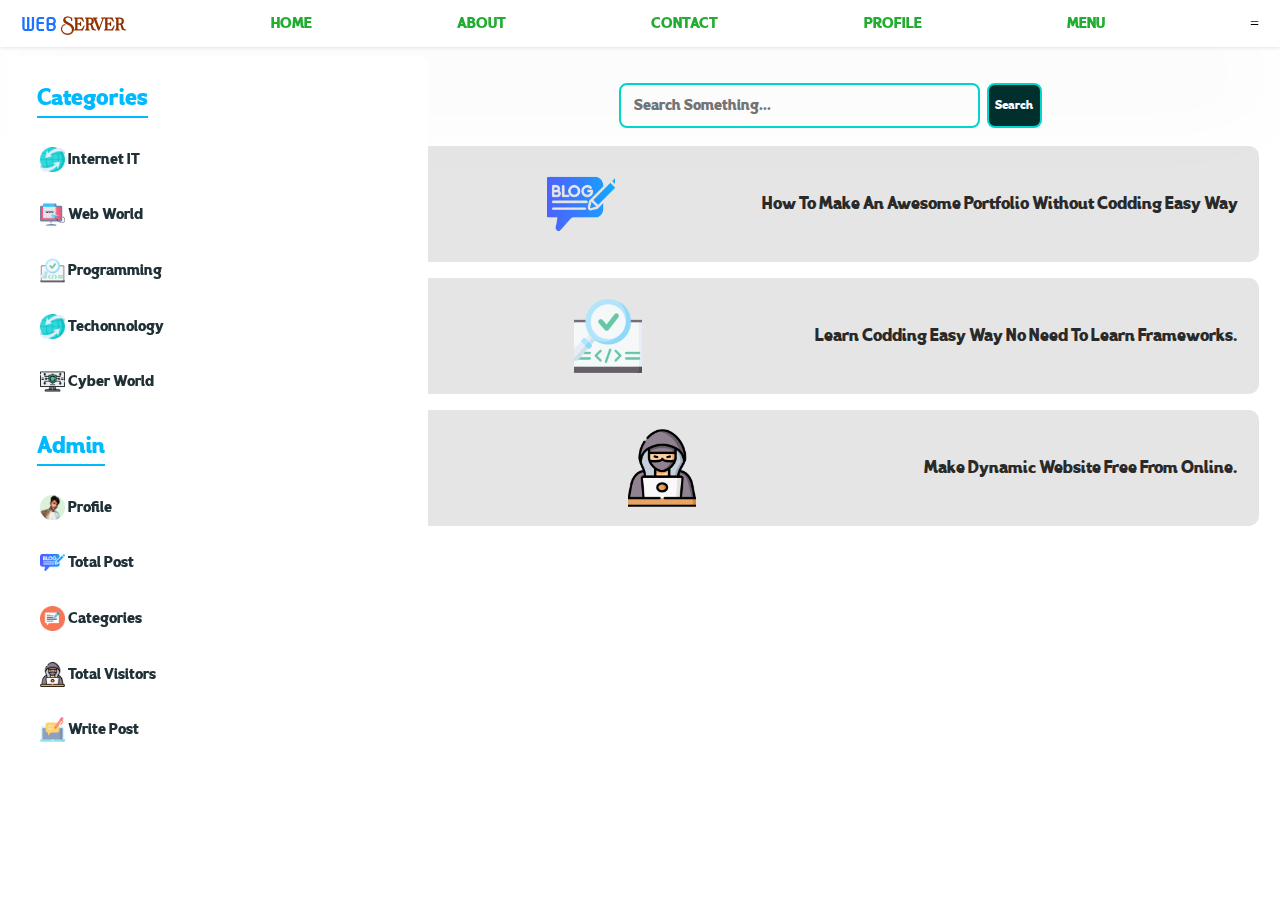
<file: index.html>
<!DOCTYPE html>
<html lang="en">
  <head>
    <meta charset="UTF-8" />
    <meta name="viewport" content="width=device-width, initial-scale=1.0" />
    <link rel="stylesheet" href="css/index.css" />

    <link rel="stylesheet" href="css/responsive.css" />
    <title>WEB - SERVER</title>
    <meta
      name="description"
      content="G H S J U L I A  N | Ghs Julian | Web Developer And Designer | Ghs Julian Programmer | PHP Developer & Programmer | Programmer Ghs Julian"
    />
    <meta
      name="author"
      content="G H S J U L I A  N | Ghs Julian | Web Developer And Designer | Ghs Julian Programmer | PHP Developer & Programmer | Programmer Ghs Julian"
    />
    <link rel="icon" href="images/ficon.png" type="image/x-icon" />
  </head>
  <body align="center">
    <div class="nav-bar">
      <h3 class="logo">WEB <span>Server</span></h3>
      <a href="#">HOME</a>
      <a href="#">ABOUT</a>
      <a href="#">CONTACT</a>
      <a href="#">PROFILE</a>
      <a href="#">MENU</a>
      <span id="nav-btn">=</span>
    </div>
    <div id="nav" class="side-bar">
      <h2>Categories</h2>
      <div id="list">
        <li><img src="images/worldwide.png" /><a href="#">Internet IT</a></li>
        <li><img src="images/web.png" /> <a href="#">Web World</a></li>
        <li>
          <img src="images/code.png" />
          <a href="#">Programming</a>
        </li>
        <li>
          <img src="images/worldwide.png" />
          <a href="#">Techonnology</a>
        </li>
        <li>
          <img src="images/cyber-security.png" />
          <a href="#">Cyber World</a>
        </li>
        <h2>Admin</h2>
        <div id="list">
          <li>
            <img src="images/green_logo.png" />
            <a href="#">Profile</a>
          </li>
          <li><img src="images/blog.png" /><a href="#">Total Post</a></li>
          <li>
            <img src="images/publication.png" />
            <a href="#">Categories</a>
          </li>
          <li>
            <img src="images/hacker.png" />
            <a href="#">Total Visitors</a>
          </li>
          <li>
            <img src="images/post.png" />
            <a href="#">Write Post</a>
          </li>
        </div>
      </div>
    </div>
    <div class="main">
      <div class="blog">
        <div class="search-area">
          <input
            type="text"
            id="search"
            placeholder="Search Something..."
            value=""
          />
          <button type="button" id="search-btn">Search</button>
        </div>
        <li class="blog-list">
          <img src="images/blog.png" />
          <a href="main.html"
            >How To Make An Awesome Portfolio Without Codding Easy Way</a
          >
        </li>
        <li class="blog-list">
          <img src="images/code.png" />
          <a href="main.html">Learn Codding Easy Way No Need To Learn Frameworks.</a>
        </li>
        <li class="blog-list">
          <img src="images/hacker.png" />
          <a href="main.html">Make Dynamic Website Free From Online.</a>
        </li>
      </div>
    </div>
    <script src="js/navbar.js"></script>
  </body>
</html>
</file>
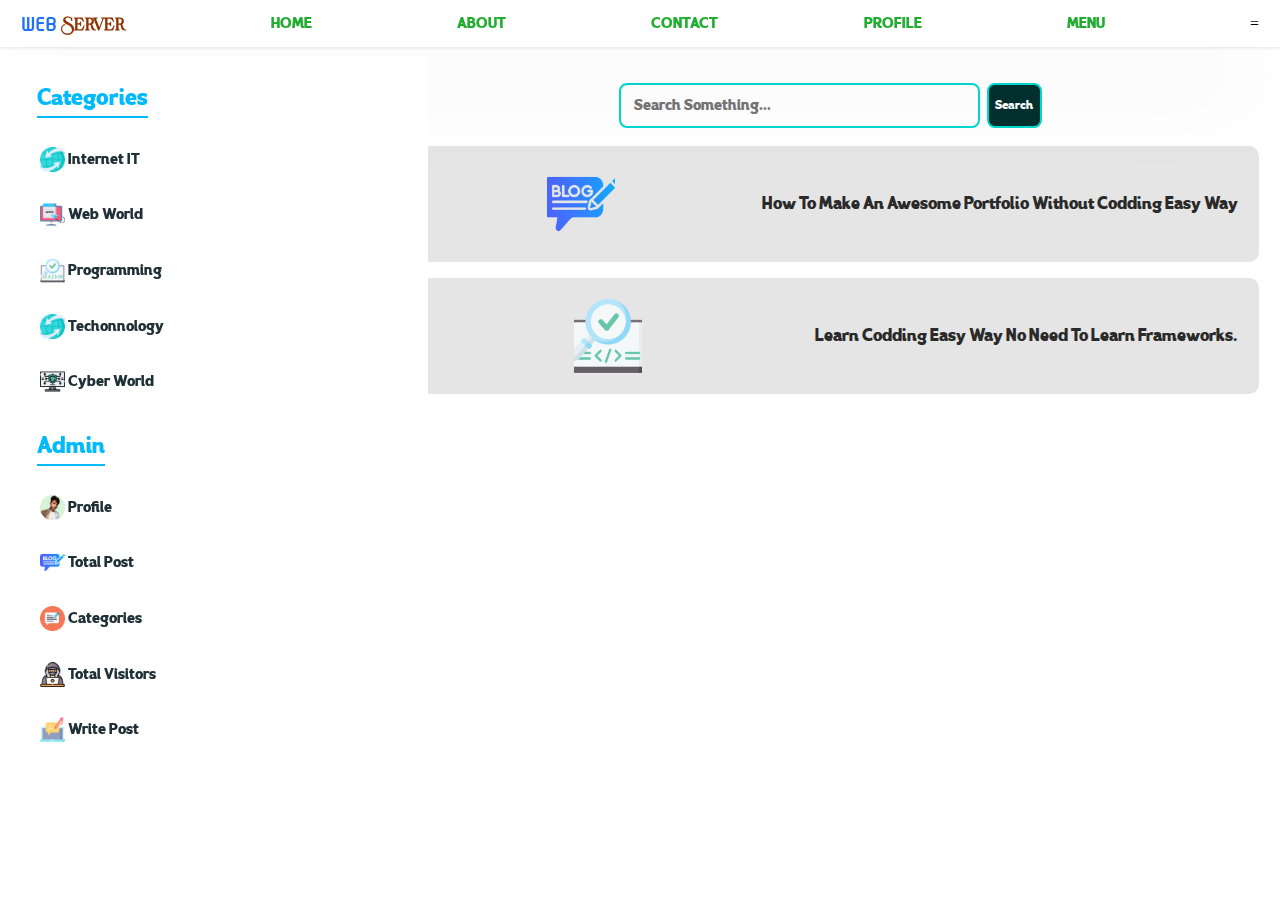
<file: blog_list.html>
<!DOCTYPE html>
<html lang="en">
  <head>
    <meta charset="UTF-8" />
    <meta name="viewport" content="width=device-width, initial-scale=1.0" />
    <link rel="stylesheet" href="css/index.css" />

    <link rel="stylesheet" href="css/responsive.css" />
    <title>WEB - SERVER</title>
    <meta
      name="description"
      content="G H S J U L I A  N | Ghs Julian | Web Developer And Designer | Ghs Julian Programmer | PHP Developer & Programmer | Programmer Ghs Julian"
    />
    <meta
      name="author"
      content="G H S J U L I A  N | Ghs Julian | Web Developer And Designer | Ghs Julian Programmer | PHP Developer & Programmer | Programmer Ghs Julian"
    />
    <link rel="icon" href="images/ficon.png" type="image/x-icon" />
  </head>
  <body align="center">
    <div class="nav-bar">
      <h3 class="logo">WEB <span>Server</span></h3>
      <a href="#">HOME</a>
      <a href="#">ABOUT</a>
      <a href="#">CONTACT</a>
      <a href="#">PROFILE</a>
      <a href="#">MENU</a>
      <span id="nav-btn">=</span>
    </div>
    <div id="nav" class="side-bar">
      <h2>Categories</h2>
      <div id="list">
        <li><img src="images/worldwide.png" /><a href="#">Internet IT</a></li>
        <li><img src="images/web.png" /> <a href="#">Web World</a></li>
        <li>
          <img src="images/code.png" />
          <a href="#">Programming</a>
        </li>
        <li>
          <img src="images/worldwide.png" />
          <a href="#">Techonnology</a>
        </li>
        <li>
          <img src="images/cyber-security.png" />
          <a href="#">Cyber World</a>
        </li>
        <h2>Admin</h2>
        <div id="list">
          <li>
            <img src="images/green_logo.png" />
            <a href="#">Profile</a>
          </li>
          <li><img src="images/blog.png" /><a href="#">Total Post</a></li>
          <li>
            <img src="images/publication.png" />
            <a href="#">Categories</a>
          </li>
          <li>
            <img src="images/hacker.png" />
            <a href="#">Total Visitors</a>
          </li>
          <li>
            <img src="images/post.png" />
            <a href="#">Write Post</a>
          </li>
        </div>
      </div>
    </div>
<div class="main">
  <div class="blog">
    <div class="search-area">
      <input
      type="text"
      id="search"
      placeholder="Search Something..."
      value=""
      />
    <button type="button" id="search-btn">Search</button>
  </div>
  <li class="blog-list">
    <img src="public/__icons__/blog.png" />
  <a href="?post=12&category=web_world"
    >How To Make An Awesome Portfolio Without Codding Easy Way</a
  >
</li>
<li class="blog-list">
  <img src="public/__icons__/code.png" />
<a href="#">Learn Codding Easy Way No Need To Learn Frameworks.</a>
</li>
</div>
</div>
    <script src="js/navbar.js"></script>
  </body>
</html>
</file>
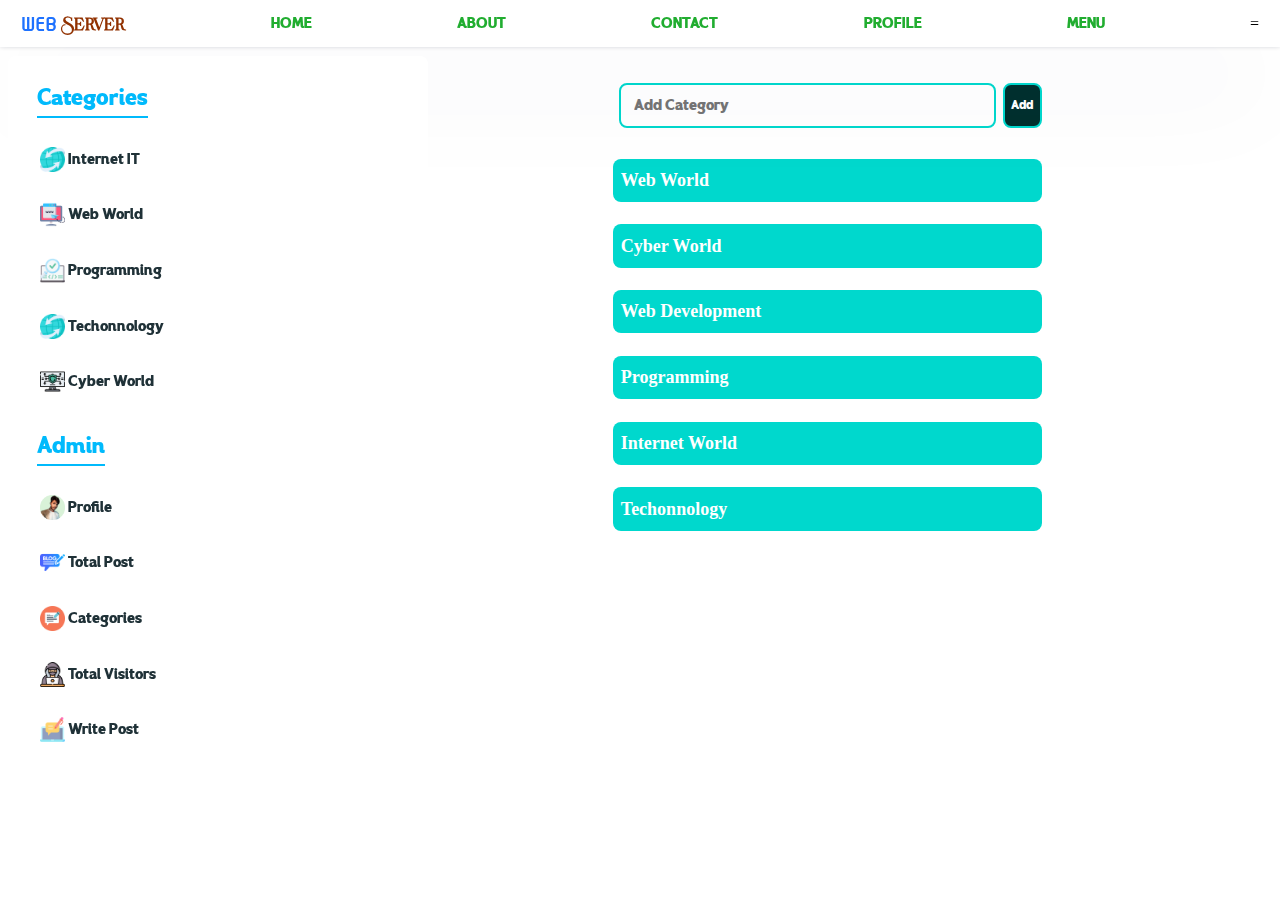
<file: category.html>
<!DOCTYPE html>
<html lang="en">
  <head>
    <meta charset="UTF-8" />
    <meta name="viewport" content="width=device-width, initial-scale=1.0" />
    <link rel="stylesheet" href="css/index.css" />

    <link rel="stylesheet" href="css/responsive.css" />
    <title>WEB - SERVER</title>
    <meta
      name="description"
      content="G H S J U L I A  N | Ghs Julian | Web Developer And Designer | Ghs Julian Programmer | PHP Developer & Programmer | Programmer Ghs Julian"
    />
    <meta
      name="author"
      content="G H S J U L I A  N | Ghs Julian | Web Developer And Designer | Ghs Julian Programmer | PHP Developer & Programmer | Programmer Ghs Julian"
    />
    <link rel="icon" href="images/ficon.png" type="image/x-icon" />
  </head>
  <body align="center">
    <div class="nav-bar">
      <h3 class="logo">WEB <span>Server</span></h3>
      <a href="#">HOME</a>
      <a href="#">ABOUT</a>
      <a href="#">CONTACT</a>
      <a href="#">PROFILE</a>
      <a href="#">MENU</a>
      <span id="nav-btn">=</span>
    </div>
    <div id="nav" class="side-bar">
      <h2>Categories</h2>
      <div id="list">
        <li>
          <img src="images/worldwide.png" /><a href="#"
            >Internet IT</a
          >
        </li>
        <li>
          <img src="images/web.png" /> <a href="#">Web World</a>
        </li>
        <li>
          <img src="images/code.png" />
          <a href="#">Programming</a>
        </li>
        <li>
          <img src="images/worldwide.png" />
          <a href="#">Techonnology</a>
        </li>
        <li>
          <img src="images/cyber-security.png" />
          <a href="#">Cyber World</a>
        </li>
        <h2>Admin</h2>
        <div id="list">
          <li>
            <img src="images/green_logo.png" />
            <a href="#">Profile</a>
          </li>
          <li>
            <img src="images/blog.png" /><a href="#">Total Post</a>
          </li>
          <li>
            <img src="images/publication.png" />
            <a href="#">Categories</a>
          </li>
          <li>
            <img src="images/hacker.png" />
            <a href="#">Total Visitors</a>
          </li>
          <li>
            <img src="images/post.png" />
            <a href="#">Write Post</a>
          </li>
        </div>
      </div>
    </div>
<div class="main">
  <div class="blog">
    <div class="search-area">
      <input type="text" id="search" placeholder="Add Category" value="" />
    <button type="button" id="search-btn">Add</button>
  </div>
  <div class="category_list">
    <li class="li"><a href="#">Web World</a></li>
    <li><a href="#">Cyber World</a></li>
    <li><a href="#">Web Development</a></li>
    <li><a href="#">Programming</a></li>
    <li><a href="#">Internet World</a></li>
    <li><a href="#">Techonnology</a></li>
  </div>
</div>
</div>
    <script src="js/navbar.js"></script>
  </body>
</html>
</file>
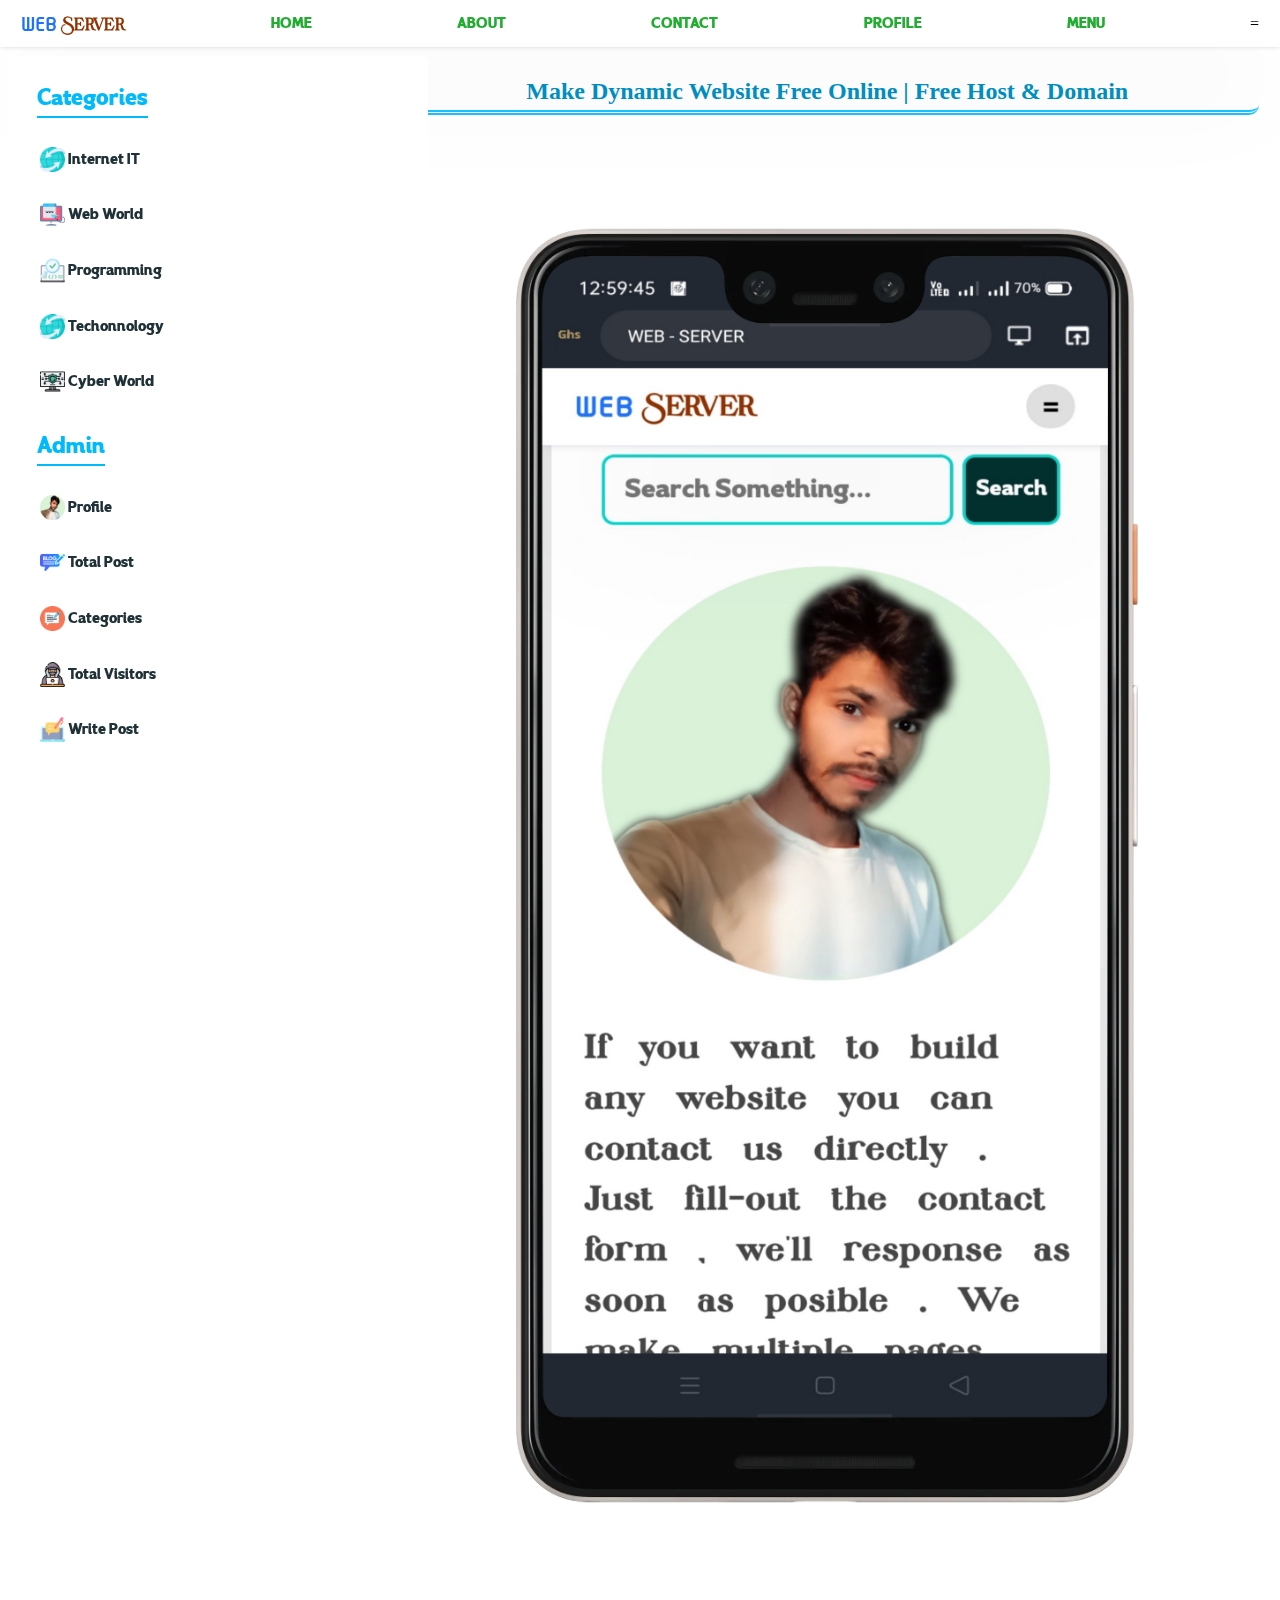
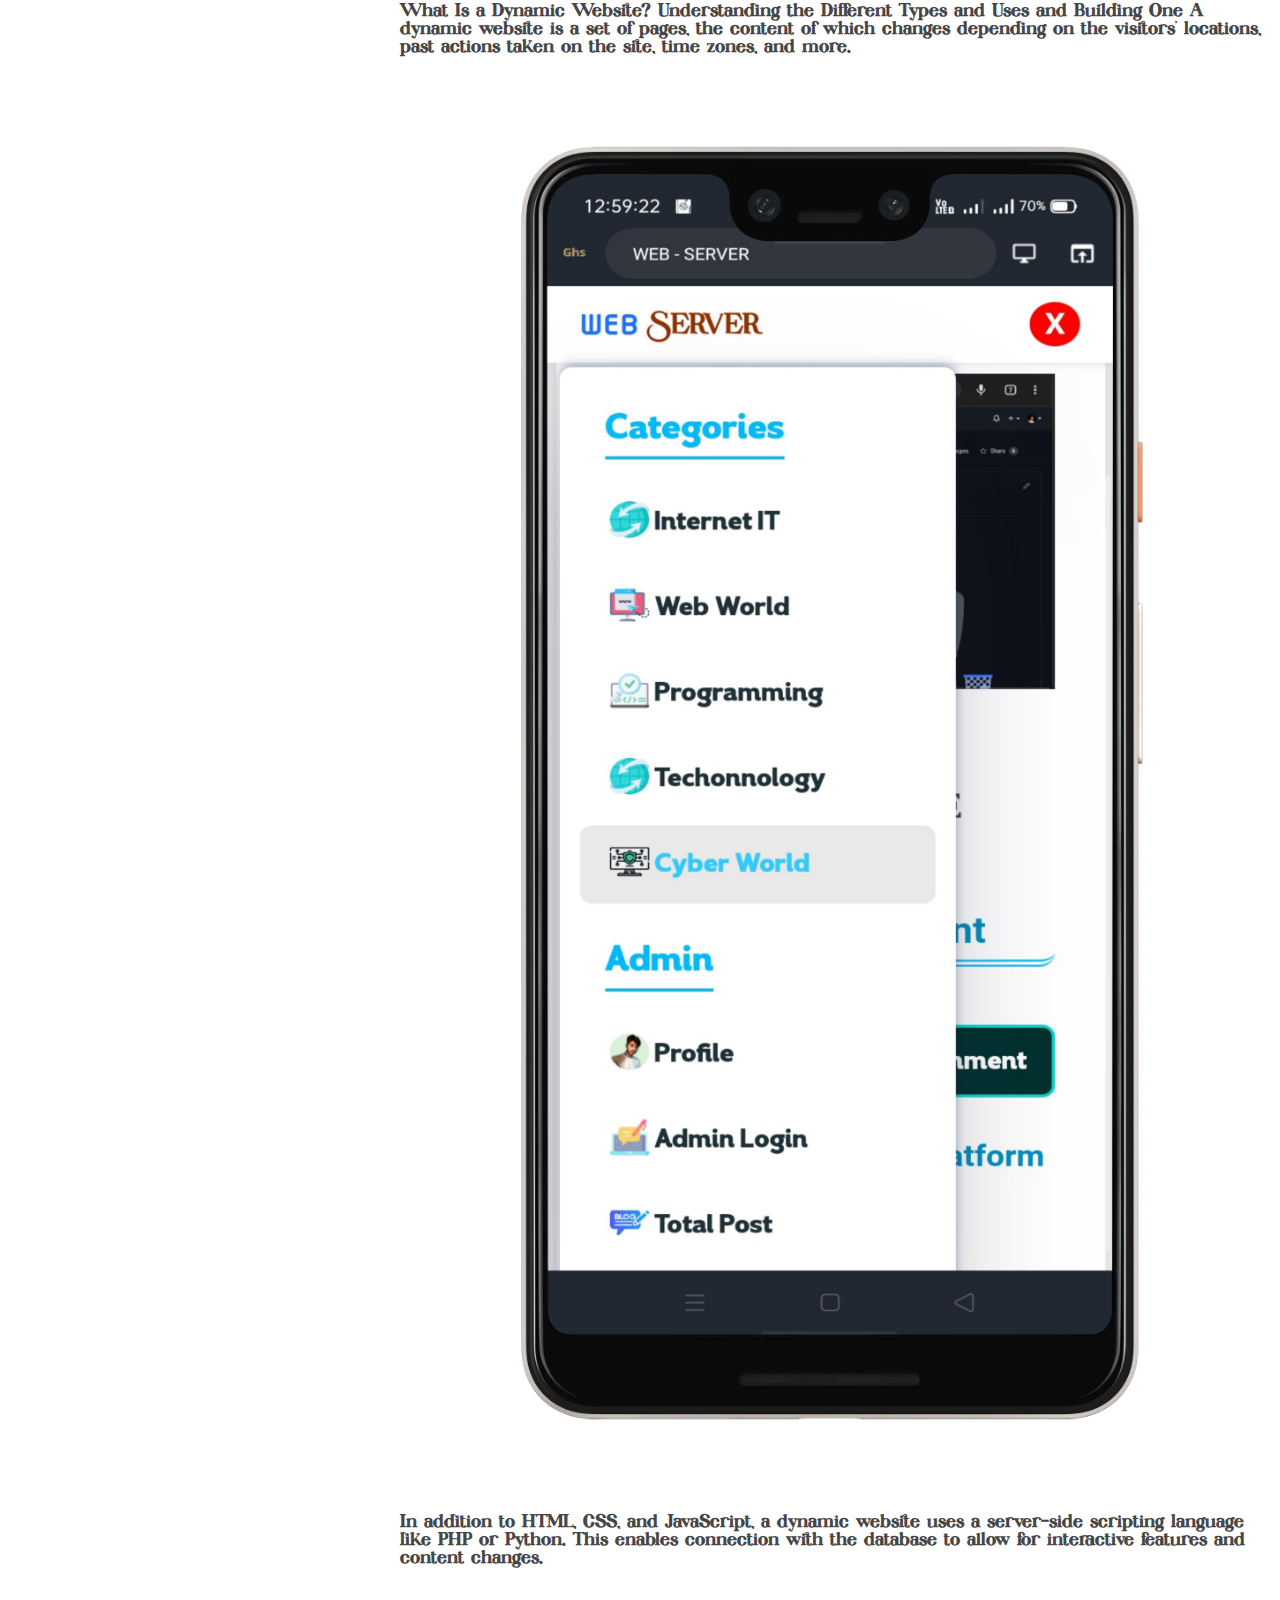
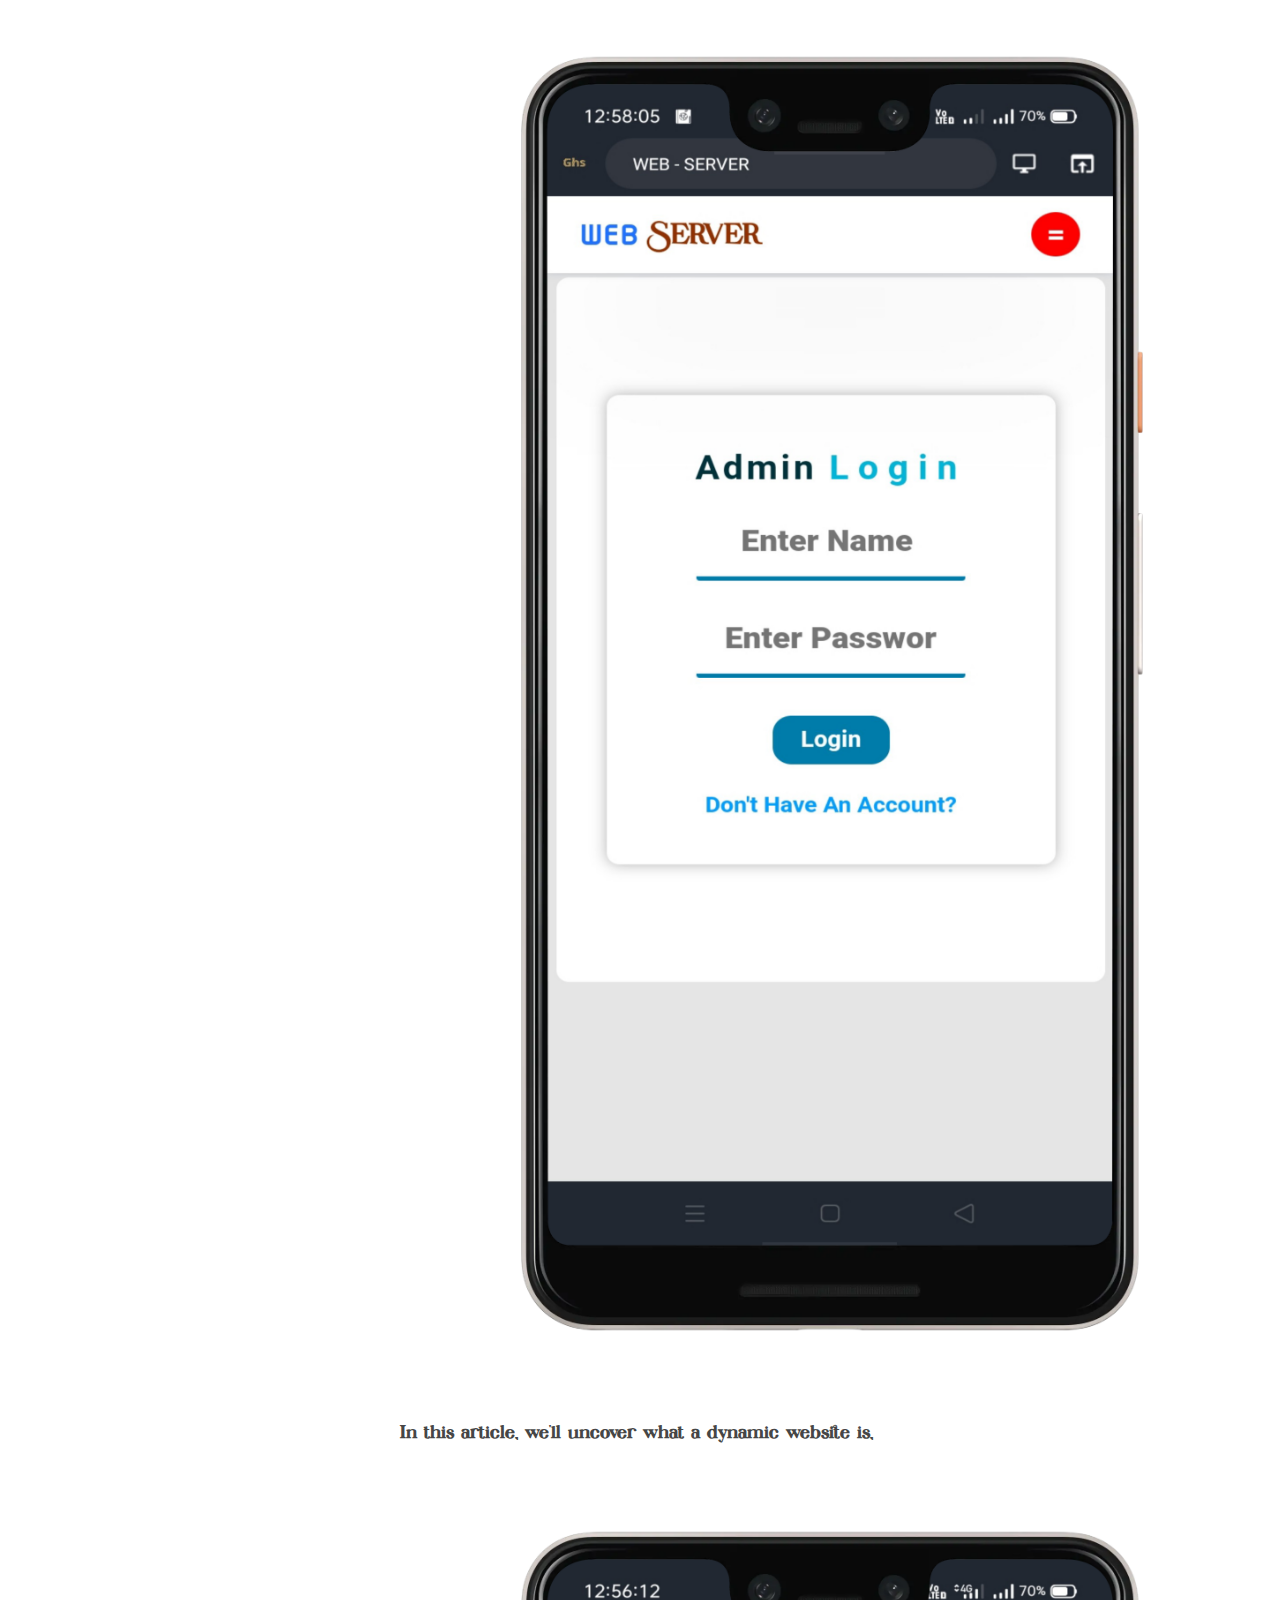
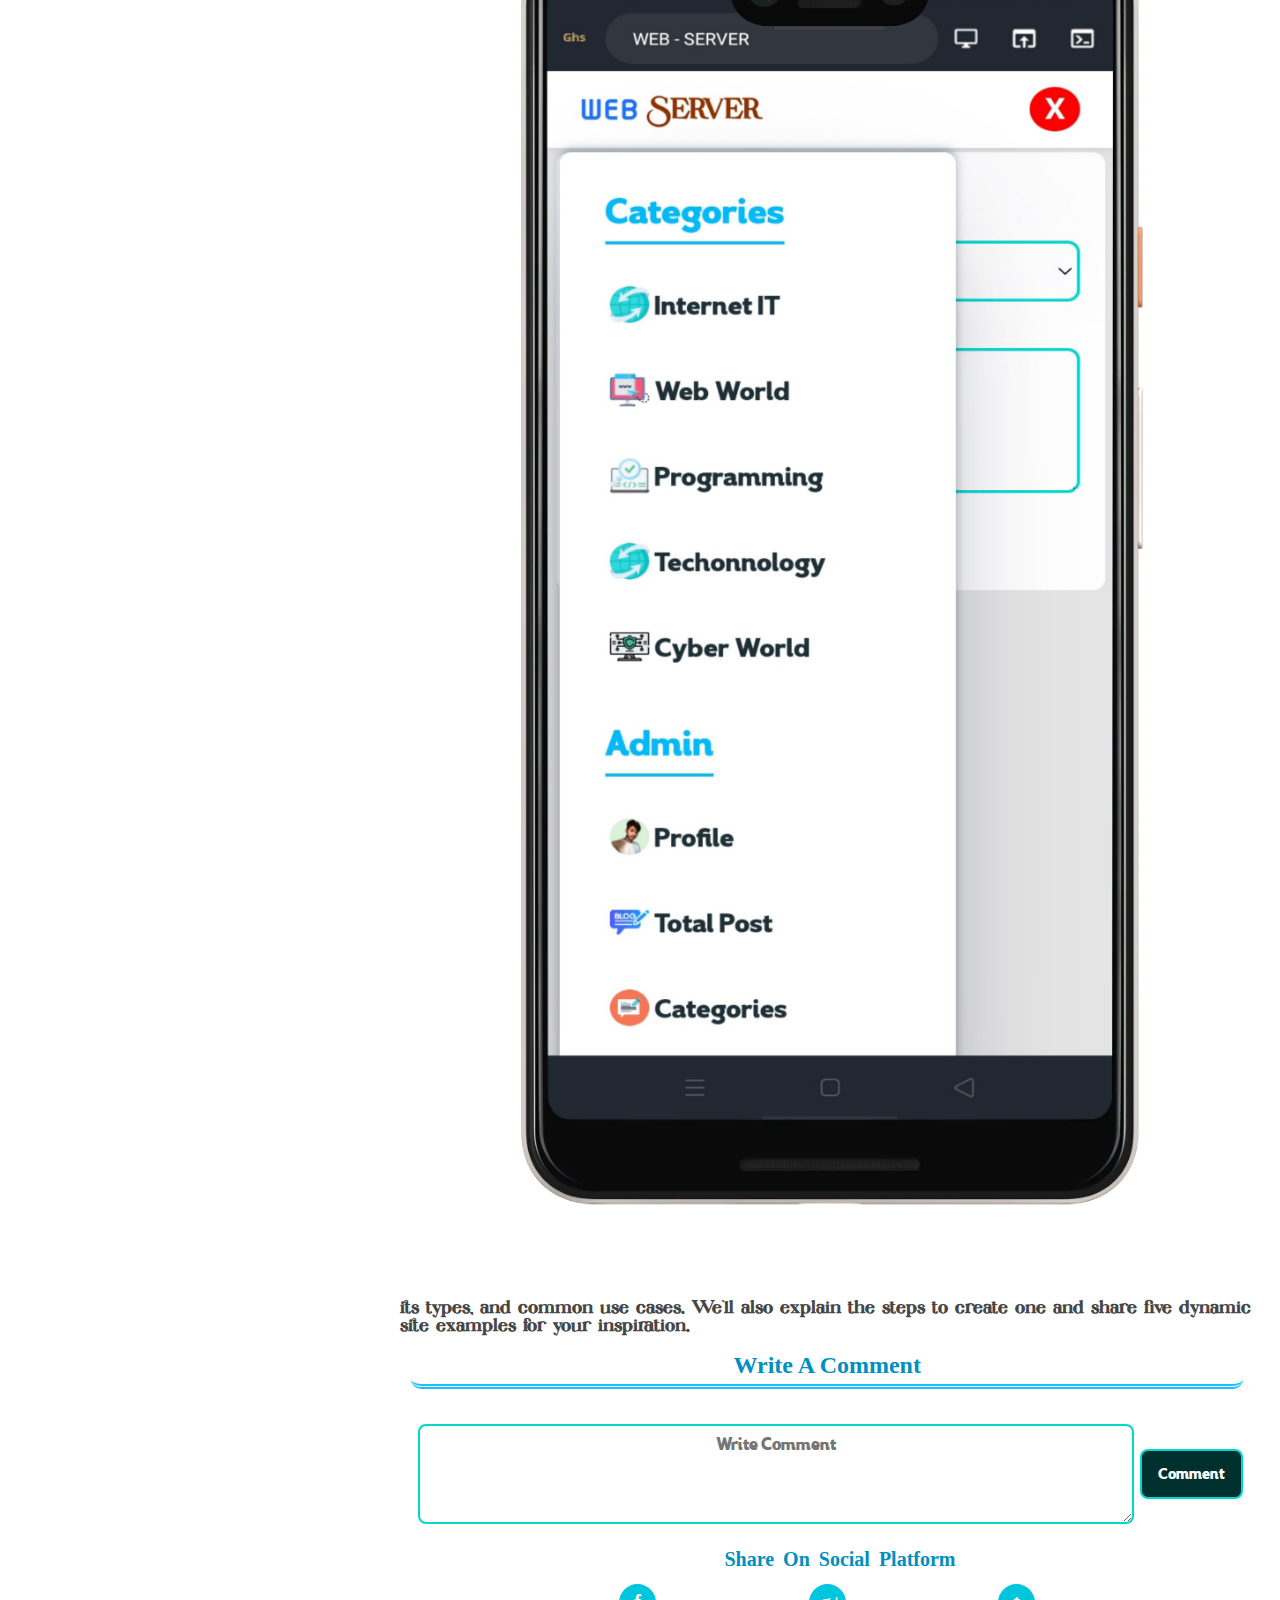
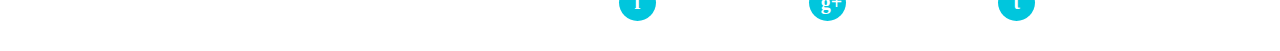
<file: main.html>
<!DOCTYPE html>
<html lang="en">
  <head>
    <meta charset="UTF-8" />
    <meta name="viewport" content="width=device-width, initial-scale=1.0" />
    <link rel="stylesheet" href="css/index.css" />

    <link rel="stylesheet" href="css/responsive.css" />
    <title>WEB - SERVER</title>
    <meta
      name="description"
      content="G H S J U L I A  N | Ghs Julian | Web Developer And Designer | Ghs Julian Programmer | PHP Developer & Programmer | Programmer Ghs Julian"
    />
    <meta
      name="author"
      content="G H S J U L I A  N | Ghs Julian | Web Developer And Designer | Ghs Julian Programmer | PHP Developer & Programmer | Programmer Ghs Julian"
    />
    <link rel="icon" href="images/ficon.png" type="image/x-icon" />
  </head>
  <body align="center">
    <div class="nav-bar">
      <h3 class="logo">WEB <span>Server</span></h3>
      <a href="#">HOME</a>
      <a href="#">ABOUT</a>
      <a href="#">CONTACT</a>
      <a href="#">PROFILE</a>
      <a href="#">MENU</a>
      <span id="nav-btn">=</span>
    </div>
    <div id="nav" class="side-bar">
      <h2>Categories</h2>
      <div id="list">
        <li><img src="images/worldwide.png" /><a href="#">Internet IT</a></li>
        <li><img src="images/web.png" /> <a href="#">Web World</a></li>
        <li>
          <img src="images/code.png" />
          <a href="#">Programming</a>
        </li>
        <li>
          <img src="images/worldwide.png" />
          <a href="#">Techonnology</a>
        </li>
        <li>
          <img src="images/cyber-security.png" />
          <a href="#">Cyber World</a>
        </li>
        <h2>Admin</h2>
        <div id="list">
          <li>
            <img src="images/green_logo.png" />
            <a href="#">Profile</a>
          </li>
          <li><img src="images/blog.png" /><a href="#">Total Post</a></li>
          <li>
            <img src="images/publication.png" />
            <a href="#">Categories</a>
          </li>
          <li>
            <img src="images/hacker.png" />
            <a href="#">Total Visitors</a>
          </li>
          <li>
            <img src="images/post.png" />
            <a href="#">Write Post</a>
          </li>
        </div>
      </div>
    </div>
    <div class="main">
      <div class="blog">
        <h2>Make Dynamic Website Free Online | Free Host & Domain</h2>
        <img src="images/1.png" />
        <p>
          What Is a Dynamic Website? Understanding the Different Types and Uses and Building One
A dynamic website is a set of pages, the content of which changes depending on the visitors’ locations, past actions taken on the site, time zones, and more.
<img src="images/2.png" />
In addition to HTML, CSS, and JavaScript, a dynamic website uses a server-side scripting language like PHP or Python. This enables connection with the database to allow for interactive features and content changes.
<img src="images/3.png" />
In this article, we’ll uncover what a dynamic website is, <img src="images/4.png" />its types, and common use cases. We’ll also explain the steps to create one and share five dynamic site examples for your inspiration.
        </p>
        <div class="footer">
          <h2>Write A Comment</h2>
          <div class="comment-area">
            <textarea id="message" placeholder="Write Comment"></textarea>
            <button type="button" id="contact_btn">Comment</button>
          </div>
          <h3>Share On Social Platform</h3>
          <div class="social">
            <a href="#">f</a>
            <a href="#">g+</a>
            <a href="#">t</a>
          </div>
        </div>
      </div>
    </div>
    <script src="js/navbar.js"></script>
  </body>
</html>
</file>
<file: css/index.css>
@font-face {
  font-family: "ghs";
  src: url("font/Contage_Bold.ttf") format("truetype");
}
@font-face {
  font-family: "ghs_thin";
  src: url("font/Tangerine_Thin.ttf") format("truetype");
}
@font-face {
  font-family: "Rusilla";
  src: url("font/Rusilla_serif_bold.otf") format("opentype");
}
@font-face {
  font-family: "Kollera";
  src: url("font/Kollera_bold.otf") format("opentype");
}
@font-face {
  font-family: "erhard";
  src: url("font/Erhard.ttf") format("truetype");
}

* {
  box-sizing: border-box;
  margin: 0;
  padding: 0;
}
:root {
  --bg: #ffffff;
}
.nav-bar {
  top: 0;
  background-color: var(--bg);
  position: fixed;
  width: 100%;
  display: flex;
  text-align: center;
  justify-content: space-between;
  align-items: center;
  padding: 0.7rem 1.3rem;
  margin: 0;
  z-index: 99;
  box-shadow: rgba(50, 50, 93, 0.25) 0px 50px 100px -20px,
    rgba(0, 0, 0, 0.3) 0px 30px 60px -30px,
    rgba(10, 37, 64, 0.35) 0px -2px 6px 0px;
}
.nav-bar .logo {
  color: rgb(30, 114, 255);
  font-weight: 500;
  font-family: Erhard;
}
.nav-bar .logo span {
  color: #913100;
  font-size: 24px;
  font-weight: 900;
  font-family: Rusilla;
}
.nav-bar a {
  text-decoration: none;
  font-weight: bolder;
  color: rgb(33, 173, 48);
  font-family: ghs;
}
.nav-bar a:hover {
  color: rgb(219, 74, 0);
  border-bottom: 2px solid rgb(219, 74, 0);
  transition: ease-out 0.3s;
  padding-bottom: 0.2rem;
  cursor: pointer;
}

/*------CONTAINER -------*/

.container {
  margin: 2rem 0.7rem;
  display: flex;
  overflow: scroll;
}
.container .col {
  background: #ffffff;
  border-radius: 8px;
  padding: 1rem 1.3rem;
}
.search-area {
  padding: 0.6rem 0.1rem;
  display: flex;
  justify-content: space-between;
  top: 0.3rem;
  margin: 0 auto;
  width: 50%;
}
.category_list {
  padding: 0.6rem 0.1rem;
  top: 0.3rem;
  margin: 0 auto;
  width: 50%;
}
.category_list li {
  list-style: none;
  float: left;
  width: 100%;
  margin: 0.7rem auto;
  text-align: left;
  background: rgb(0, 216, 205);
  border-radius: 8px;
  padding: 0.7rem 0.5rem;
}
.category_list li a {
  text-decoration: none;
  color: #fff;
  font-weight: 900;
  font-size: 18px;
  width: 100%;
}
.search-area input {
  padding: 0.5rem 0.8rem;
  width: 100%;
  margin: 0 0.4rem;
  background: #ffffff;
  color: rgb(0, 216, 205);
  outline: none;
  border: none;
  font-weight: bolder;
  font-size: 16px;
  border: 2px solid rgb(0, 216, 205);
  border-radius: 8px;
  cursor: pointer;
  font-family: ghs;
}
.post textarea {
  width: 100%;
  height: 100px;
  outline: none;
  border: none;
  font-weight: bolder;
  font-size: 16px;
  border: 2px solid rgb(0, 216, 205);
  border-radius: 8px;
  cursor: pointer;
  font-family: ghs;
  margin: 0.5rem auto;
  padding: 0.3rem;
}
.post #select {
  outline: none;
  border: none;
  background: #fff;
  font-weight: bolder;
  font-size: 16px;
  border: 2px solid rgb(0, 216, 205);
  border-radius: 8px;
  cursor: pointer;
  font-family: ghs;
  padding: 0.3rem;
  margin: 1.5rem auto;
  width: 100%;
}
.post #select option {
  background-color: #fff;
}
.post button {
  padding: 0.3rem 1rem;
  outline: none;
  border: none;
  border: 2px solid rgb(0, 216, 205);
  border-radius: 8px;
  background: rgb(0, 48, 46);
  color: #ffffff;
  font-weight: 900;
  cursor: pointer;
  font-family: ghs;
}
.post #file {
  display: none;
}
.post #upload-image {
  background: #0083e0;
  color: #fff;
  padding: 0.5rem 0.7rem;
  margin-bottom: 1.7rem;
  border-radius: 10px;
  font-weight: bolder;
}
.search-area button {
  padding: 0.2rem 0.4rem;
  outline: none;
  border: none;
  border: 2px solid rgb(0, 216, 205);
  border-radius: 8px;
  background: rgb(0, 48, 46);
  color: #ffffff;
  font-weight: 900;
  cursor: pointer;
  font-family: ghs;
}
.col p {
  font-weight: 700;
  color: rgb(70, 70, 70);
  font-size: 16px;
  word-spacing: 5px;
  line-height: 1.5rem;
  font-family: Rusilla;
}
.col h2 {
  text-align: center;
  color: rgb(0, 124, 181);
  font-family: Rusilla;
}
.col img {
  width: 200px;
  height: 200px;
  object-fit: cover;
  background-size: cover;
  background-repeat: no-repeat;
  text-align: center;
}
.col .contact {
  padding: 0.3rem;
  background: transparent;
  text-align: center;
}
.col .contact input {
  padding: 0.3rem;
  width: 95%;
  margin: 0.7rem 0.4rem;
  background-color: #ffffff;
  color: rgb(0, 216, 205);
  outline: none;
  border: none;
  font-weight: bolder;
  font-size: 16px;
  border: 2px solid rgb(0, 216, 205);
  border-radius: 8px;
  cursor: pointer;
  font-family: ghs;
}
.col .contact button {
  padding: 0.5rem 1rem;
  margin: 0.5rem auto;
  outline: none;
  border: none;
  border: 2px solid rgb(0, 216, 205);
  border-radius: 8px;
  background: rgb(0, 48, 46);
  color: #ffffff;
  font-weight: 900;
  font-size: 16px;
  cursor: pointer;
  font-family: ghs;
}
.col .contact textarea {
  padding: 0.3rem;
  width: 95%;
  margin: 0.7rem 0.4rem;
  background-color: #ffffff;
  color: rgb(0, 216, 205);
  height: 100px;
  outline: none;
  border: none;
  font-weight: 500;
  font-size: 14px;
  border: 2px solid rgb(0, 216, 205);
  border-radius: 8px;
  cursor: pointer;
  font-family: ghs;
}
.intro {
  width: 70%;
  background: #ffffff;
  border-radius: 8px;
  padding: 0.5rem 0.1rem;
  text-align: left;
  justify-content: center;
  margin: 0.7rem auto;
}
.intro p {
  padding: 0.5rem;
  font-weight: 900;
  color: rgb(0, 33, 96);
  font-size: 1.1rem;
  word-spacing: 6px;
  line-height: 1.8rem;
  font-family: Rusilla;
  text-transform: lowercase;
}
.col .intro h4 {
  word-spacing: 5px;
  line-height: 1.8rem;
}
.col #me {
  color: #7b7b7b;
  font-style: italic;
  font-weight: 500;
  font-family: Kollera;
}
.side-bar {
  margin-top: 3.5rem;
  background: #ffffff;
  float: left;
  margin-right: 1rem;
  margin-left: 0.5rem;
  position: fixed;
  z-index: 100;
  overflow: scroll;
  height: 100vh;
  padding: 0.5rem 0.8rem;
  border-radius: 8px;
}
.main {
  margin-top: 3.5rem;
  background: #ffffff;
  border-radius: 8px;
  position: relative;
  width: 70%;
  float: right;
  margin-right: 0.3rem;
  margin-left: 0.7rem;
  padding: 0.5rem 0.7rem;
  display: flex;
}
.side-bar h2 {
  margin: 1rem;
  float: left;
  color: #00bafc;
  font-family: ghs;
  font-weight: bold;
  border-bottom: 2px solid #00bafc;
}
.side-bar #list {
  margin-bottom: 2.5rem;
  float: left;
  text-align: left;
  align-items: center;
  width: 100%;
  overflow: auto;
}
.side-bar #list li {
  list-style: none;
  padding: 0.8rem 1rem;
  margin-bottom: 5px;
  width: 100%;
  border-radius: 8px;
  display: flex;
}
.side-bar #list li img {
  margin: 0 0.2rem;
  width: 25px;
  height: 25px;
  object-fit: cover;
  background: cover;
  background-attachment: fixed;
}
.side-bar #list li a {
  text-decoration: none;
  font-weight: 700;
  font-family: ghs;
  color: #1f3137;
  font-size: 1rem;
}
.side-bar #list li:hover {
  background: #e9e9e9;
  transition: 0.2s ease-in;
}
.side-bar #list li a:hover {
  color: #32caff;
  transition: 0.5s ease-in;
}
.main .blog h2 {
  color: #008fc1;
  font-family: Segoe UI;
  padding: 0.3rem 0.7rem;
  width: 100%;
  border-color: #19c3ff;
  border-width: 5px;
  border-radius: 10px;
  border-style: double;
  border-top: 2px;
  border-left: 2px;
  border-right: 2px;
  /*  box-shadow: 5px 5px 8px #d6d6d6;*/
  margin-bottom: 1.5rem;
}
.blog {
  background: #ffffff;
  border-radius: 8px;
  width: 100%;
  margin: 0.6rem 0.3rem;
}
.blog p {
  width: 100%;
  text-align: left;
  margin: 0.4rem 0.3rem;
  font-size: 18px;
  font-weight: 700;
  color: rgb(70, 70, 70);
  font-family: Kollera;
}
.blog img {
  width: 100%;
  height: auto;
  object-fit: cover;
  background: cover;
  background-attachment: fixed;
  margin: 0.5rem auto;
  padding: 0.7rem 1rem;
  border-radius: 10px;
}
.blog .blog-list {
  display: flex;
  list-style: none;
  align-items: center;
  float: left;
  width: 100%;
  padding: 0 0.8rem;
  margin: 0.5rem 0;
  background: #e5e5e5;
  border-radius: 10px;
}
.blog .blog-list img {
  width: 100px;
  height: 100px;
  object-fit: cover;
  background: cover;
  background-attachment: fixed;
  border-radius: 15px;
}
.blog .blog-list:hover {
}
.blog .blog-list a {
  text-decoration: none;
  color: #2a2a2a;
  font-weight: 700;
  font-size: 18px;
  padding: 0.5rem;
  float: left;
  transition: 0.5s ease-in;
  text-align: left;
  font-family: ghs;
}
.blog .blog-list a:hover {
  text-decoration: none;
  transition: 0.5s ease-in;
  color: #268eff;
}

.footer {
  top: 1rem;
  margin: 0.8rem 1rem;
}
.footer h3 {
  margin: 0.5rem 0.8rem;
  width: 100%;
  font-size: 20px;
  word-spacing: 4px;
  color: #008fc1;
  font-family: Segoe UI;
  padding: 0.3rem 0.7rem;
  width: 100%;
}
.footer .social {
  display: flex;
  align-items: center;
  text-align: center;
  margin: 0.5rem auto;
  width: 50%;
  justify-content: space-between;
}
.footer .social a {
  text-decoration: none;
  padding: 7px 12px;
  text-align: center;
  justify-content: center;
  align-items: center;
  width: 37px;
  height: 37px;
  background: #00c6dd;
  border-radius: 50%;
  font-weight: 900;
  font-size: 20px;
  color: #ffffff;
}
.footer .comment-area {
  display: flex;
  text-align: center;
}
.footer .comment-area textarea {
  padding: 0.3rem;
  width: 90%;
  margin: 0.7rem 0.4rem;
  background-color: #ffffff;
  color: rgb(0, 216, 205);
  height: 100px;
  outline: none;
  border: none;
  font-weight: 500;
  font-size: 18px;
  border: 2px solid rgb(0, 216, 205);
  border-radius: 8px;
  cursor: text;
  text-align: center;
  font-family: ghs;
}
.footer .comment-area button {
  padding: 0.2rem 1rem;
  height: 50px;
  margin: auto;
  outline: none;
  border: none;
  border: 2px solid rgb(0, 216, 205);
  border-radius: 8px;
  background: rgb(0, 48, 46);
  color: #ffffff;
  font-weight: 900;
  font-size: 16px;
  cursor: pointer;
  font-family: ghs;
}
.login {
  width: 90%;
  background-color: #ffffff;
  box-shadow: 0 0 9px 0 rgba(0, 0, 0, 0.3);
  margin: 20% auto;
  padding: 10% 15%;
  position: relative;
  float: center;
  overflow: hidden;
  transition: all ease 1s;
  border-radius: 8px;
}
.login h1 {
  text-align: center;
  color: #00323b;
  font-size: 20px;
  padding: 5px 0;
  letter-spacing: 2px;
  border-bottom: 0px solid #dee0e4;
  bottom: 15%;
}
.login form {
  top: 15%;
}
.login h1 span {
  color: #00b5d7;
  letter-spacing: 6px;
}
.login .success_msg {
  border: 1px solid #00c44e;
  border-radius: 3px;
  color: #00c44e;
  font-size: 15px;
  line-height: 19px;
  word-spacing: 4px;
  font-family: serif;
  padding: 0.5rem 1rem;
}
.login input {
  border: none;
  outline: none;
  border-bottom: 3px solid #007caa;
  padding: 12px 18px;
  width: 90%;
  color: #005173;
  font-weight: 900;
  font-size: 18px;
  margin: 8px auto;
  border-radius: 2px;
  text-align: center;
}
.login #__btn {
  margin: 18px auto;
  padding: 8px 18px;
  border: none;
  border-radius: 12px;
  outline: none;
  background-color: #007caa;
  color: #ffffff;
  font-weight: bolder;
  transition: all ease 1s;
}

.login #__btn:hover {
  background-color: rgb(75, 229, 255);
  cursor: pointer;
  box-shadow: rgba(50, 50, 93, 0.25);
  color: rgb(5, 38, 204);
  font-size: 13px;
  color: #fff;
  transition: all ease 1s;
}

.login input:focus {
  border-color: #1bf926;
  transition: all ease 0.3s;
}
.login .msg {
  margin: 5px auto;
  padding: 3px;
  text-align: center;
  font-weight: bolder;
  color: #565656;
}
.login img {
  width: 100px;
  border-radius: 100%;
  object-fit: cover;
  align-items: center;
  margin: 0px auto;
}
.login ._error {
  color: #f00;
  font-size: 13px;
  font-weight: bolder;
  padding: 5px 10px;
  margin: 8px auto;
  border-radius: 6px;
  border: 1px solid #ff340b;
  animation: 5s ease-in;
}

.login ._success {
  color: #009801;
  font-size: 13px;
  font-weight: bolder;
  padding: 5px 12px;
  margin: 8px auto;
  border-radius: 6px;
  border: 1px solid #3ff534;
  transition: all ease 1s;
}
.login #info a {
  font-size: 13px;
  padding: 5px;
  margin: 3px auto;
  text-align: center;
  color: #009fff;
  text-decoration: none;
}
.login #info a:hover {
  font-size: 15px;
  color: #005867;
  transition: all ease 1s;
}
.whole_error {
  border: 3px solid #ff4d25;
  border-radius: 8px;
  transition: all ease 1s;
  color: red;
}

.whole_error input {
  border-bottom: 3px solid #d72b01;
}

.whole_error input::placeholder {
  color: red;
  font-size: 13px;
}
.whole_error #__btn {
  background-color: red;
}

/* ANIMATION */
@keyframes nav {
  0% {
    width: 0;
  }
  25% {
    width: 15%;
  }
  50% {
    width: 30%;
  }
  100% {
    width: 70%;
  }
}
</file>
<file: css/responsive.css>
/* <-------DESKTOP DEVICES-----------> */
@media (max-width: 1200px) {
  body {
    margin: auto;
    background: rgb(229, 229, 229);
  }
  .container .col {
    margin: auto 0.8rem;
    width: 33%;
  }
  .nav-bar #nav-btn {
    display: none;
  }
  .side-bar {
    height: 100vh;
    width: 28%;
    overflow: auto;
  }
  .blog p {
    font-size: 1.2rem;
    line-height: 1.9rem;
    word-spacing: 10px;
    letter-spacing: 1px;
    font-weight: 600;
  }
  .about img {
    width: 60%;
  }
  .about .col .contact input {
    width: 40%;
  }
  .about .col .contact textarea {
    width: 90%;
  }
}
/* <-------LAPTOP OR TABLET DEVICES-----------> */
@media (max-width: 900px) {
  body {
    margin: auto;
    width: 100%;
    font-size: 0.9rem;
  }

  .container .col {
    margin: auto 0.5rem;
    width: 33.33%;
    text-align: left;
  }
  .nav-bar #nav-btn {
    display: none;
  }
  .intro p {
    font-size: 20px;
  }
  .side-bar {
    width: 27%;
    overflow: auto;
  }
  .blog p {
    line-height: 1.9rem;
    word-spacing: 10px;
    letter-spacing: 1px;
    font-weight: 600;
  }
  .about img {
    width: 70%;
  }
}
/* <-------MOBILE DEVICES-----------> */
@media (max-width: 400px) {
  body {
    margin: 0;
    width: 100%;
  }
  .nav-bar a {
    display: none;
    visibility: hidden;
  }
  .nav-bar #nav-btn {
    display: block;
    font-size: 18px;
    font-weight: bolder;
    border-radius: 50%;
    padding: 0.2rem 0.6rem;
    background: #dfdfdf;
  }
  .container {
    margin: 3rem 0;
    display: block;
  }
  .container .col {
    width: 95%;
    margin: 0.9rem auto;
  }
  .search-area {
    width: 95%;
  }
  .side-bar {
    width: -0;
    top: -0;
    padding: 0;
    box-shadow: rgba(50, 50, 93, 0.25) 0px 50px 100px -20px,
      rgba(0, 0, 0, 0.3) 0px 30px 60px -30px,
      rgba(10, 37, 64, 0.35) 0px -2px 6px 0px;
  }
  #nav {
    display: none;
  }
  .mobile {
    margin-top: 3.5rem;
    background: #ffffff;
    float: left;
    width: 70%;
    margin-right: 1rem;
    margin-left: 0.5rem;
    position: fixed;
    z-index: 100;
    overflow: auto;
    height: 100vh;
    padding: 0.5rem 0.8rem;
    border-radius: 8px;
    animation: nav 0.2s linear;
  }
  .mobile #list {
    margin-bottom: 2.5rem;
    float: left;
    text-align: left;
    align-items: center;
    width: 100%;
  }
  .mobile #list li {
    list-style: none;
    padding: 0.8rem 1rem;
    margin-bottom: 5px;
    width: 100%;
    border-radius: 8px;
  }
  .mobile #list li a {
    text-decoration: none;
    font-weight: 700;
    font-family: ghs;
    color: #1f3137;
    font-size: 1rem;
  }
  .mobile #list li:hover {
    background: #e9e9e9;
  }
  .mobile #list li a:hover {
    color: #32caff;
  }
  .main {
    width: 97%;
  }
  .footer .comment-area textarea {
    width: 100%;
    height: 60px;
  }
  .footer h3 {
    width: 100%;
    font-size: 18px;
  }
  .footer .social a {
    font-size: 17px;
  }
  .about img {
    width: 100%;
  }
}
</file>
